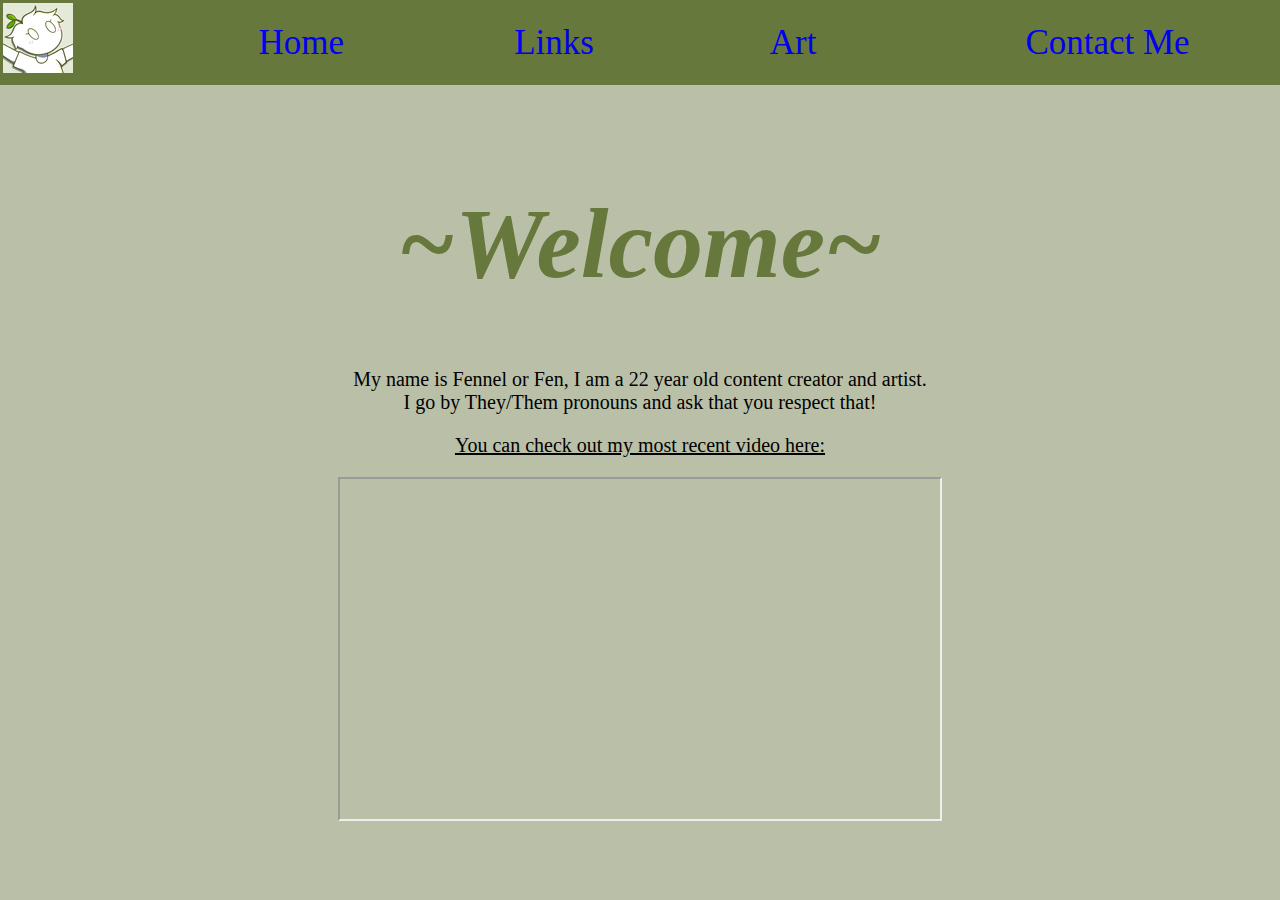
<file: index.html>
<!DOCTYPE html>
<html lang="en" dir="ltr">
  <head style="margin:0";>
    <link rel="stylesheet" href="CSS\style.css">
    <meta charset="utf-8">
    <title>Fennel_Thyme's "Fen" Site</title>
  </head>

  <body style="margin:0";>
    <p style="margin:0";>
      <table class="links"; >
      <tbody>
        <tr>
          <td>
            <img src="fen.png" alt="Fennel's Profile Picture"></td>
            <td><a href="index.html">Home</a> </td>
            <td><a href="links.html">Links</a></td>
            <td><a href="artcommissions.html">Art</a></td>
            <td><a href="Contact.html">Contact Me</a></td>
        </tr>
      </tbody>
    </table></p>

      <br>
<h1 style= "text-align:center;"> ~Welcome~</h1>


<p class="indexmainp";>
  My name is Fennel or Fen, I am a 22 year old content creator and artist.
<br>
I go by They/Them pronouns and ask that you respect that!</p>

<u><p class="indexmainp";>You can check out my most recent video here:</p></u>
<iframe class="center";
src="https://www.youtube-nocookie.com/embed?listType=playlist&list=UUUY-V3RzoguOSeMOjD9h96A"
width="600"
height="340"
allowfullscreen>
</iframe>

  </body>
</html>
</file>
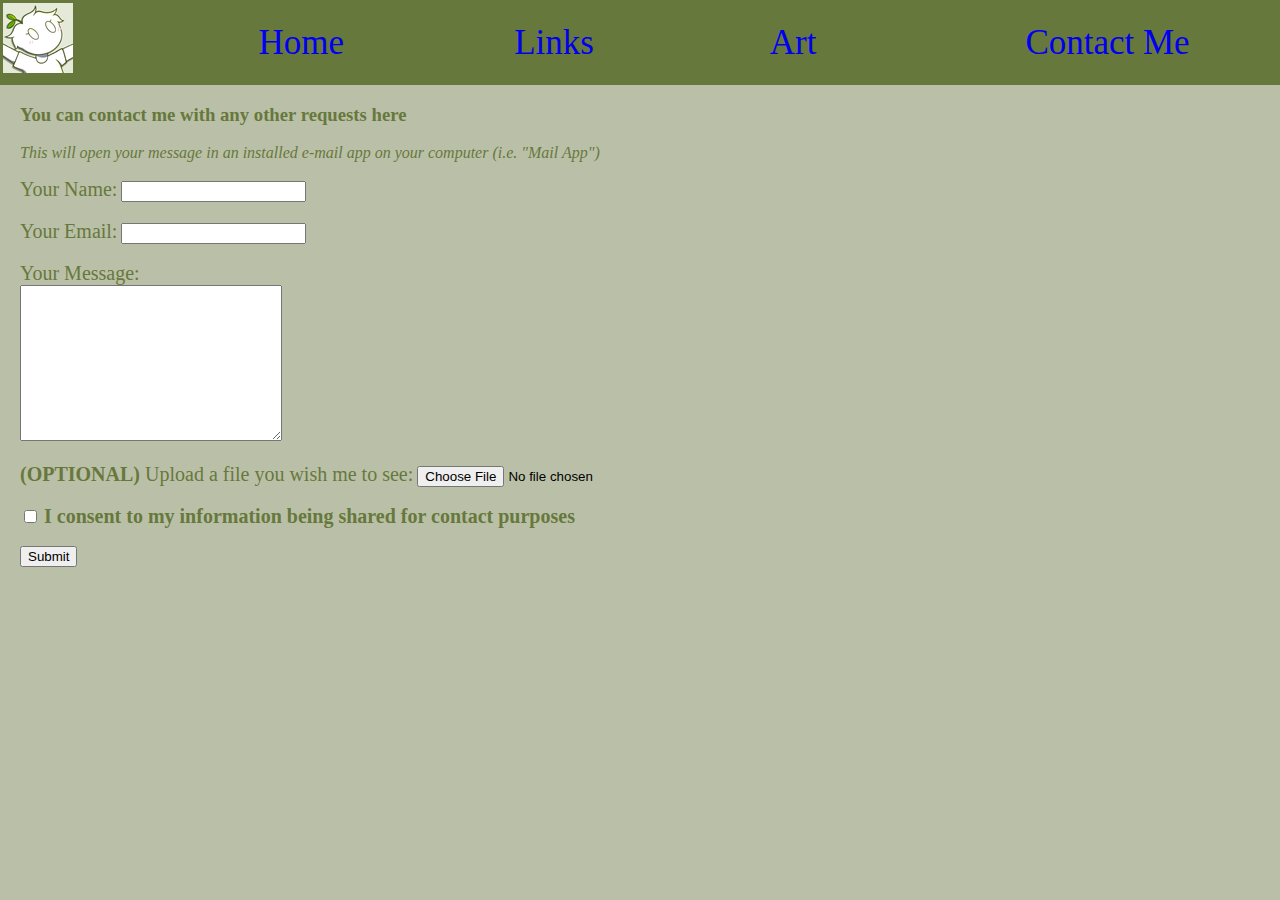
<file: Contact.html>
<!DOCTYPE html>
<html lang="en" dir="ltr">
  <head>
    <meta charset="utf-8">
    <link rel="stylesheet" href="CSS\style.css">
    <title>Fennel_Thyme's "Fen" Site</title>
    <style type="text/css">

label {
 font-size:20px;
 color:#67783d;
}

h3{
  color:#67783d;
}
p{
  color:#67783d;
}
</style>

  </head>

  <body>
    <p style="margin:0";>
      <table class="links"; >
      <tbody>
        <tr>
          <td>
            <img src="fen.png" alt="Fennel's Profile Picture"></td>
            <td><a href="index.html">Home</a> </td>
            <td><a href="links.html">Links</a></td>
            <td><a href="artcommissions.html">Art</a></td>
            <td><a href="Contact.html">Contact Me</a></td>
        </tr>
      </tbody>
    </table></p>


    <h3 class="contactform";>You can contact me with any other requests here </h3>
    <p class="contactform";><i>This will open your message in an installed e-mail app on your computer (i.e. "Mail App")</i></p>
<div class="contactform";>


    <form  action="mailto:info@gmail.com" method="post" enctype="text/plain">
    <label >Your Name:</label>
    <input type="text" name="yourName" value=""><br><br>

    <label>Your Email:</label>
    <input type="email" name="yourEmail" value=""><br><br>
    <label>Your Message:</label><br>
    <textarea name="yourMessage" rows="10" cols="30"></textarea><br><br>
    <label><strong>(OPTIONAL)</strong> Upload a file you wish me to see:</label>
    <input type="file" name="" value=""><br><br>
    <input type="checkbox" name="" value="">
    <label><b>I consent to my information being shared for contact purposes</b></label><br><br>
    <input type="submit" name="Submit">

  </form></div>
  </body>
</html>
</file>
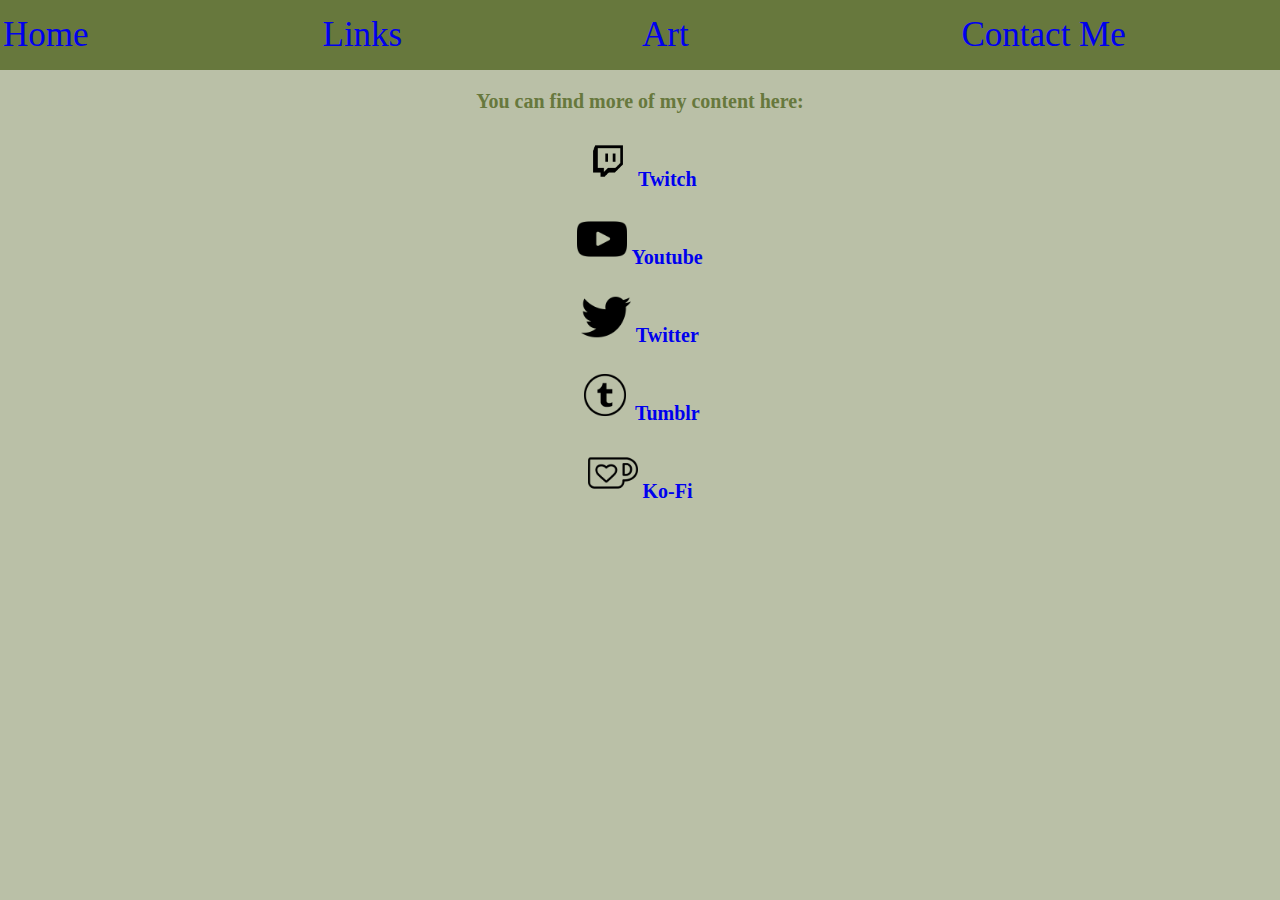
<file: Links.html>
<!DOCTYPE html>
<html lang="en" dir="ltr">
  <head>
    <meta charset="utf-8">
    <link rel="stylesheet" href="CSS\style.css">
    <title>Fennel_Thyme's "Fen" Site</title>
  </head>
  <body>
    <p style="margin:0";>
      <table class="links"; >
      <tbody>
        <tr>
          <td><a href="index.html">Home</a> </td> <td><a href="links.html">Links</a></td>
          <td><a href="artcommissions.html">Art</a></td> <td><a href="Contact.html">Contact Me</a></td>
        </tr>
      </tbody>
    </table></p>
    <h3 class="bodyfont">You can find more of my content here:<br><br>
    <img class="icon" src="icons\twitchicon.png" alt="Twitch Icon">  <a  href="https://www.twitch.tv/fennel_thyme">Twitch</a><br><br>
    <img class="icon" src="icons\youtubeicon.png" alt="Youtube Icon">  <a  href="https://www.youtube.com/channel/UCUY-V3RzoguOSeMOjD9h96A">Youtube</a><br><br>
    <img class="icon" src="icons\twittericon.png" alt="Twitter Icon">  <a  href="https://twitter.com/Fennel_Thyme">Twitter</a><br><br>
    <img class="icon" src="icons\tumblricon.jpg" alt="Tumblr Icon">  <a  href="https://fennel-thyme.tumblr.com/">Tumblr</a> <br><br>
    <img class="icon" src="icons\kofiicon.png" alt="Ko-fi Icon">  <a  href="https://ko-fi.com/fennel_thyme">Ko-Fi</a>

</h3>
  </body>
</html>
</file>
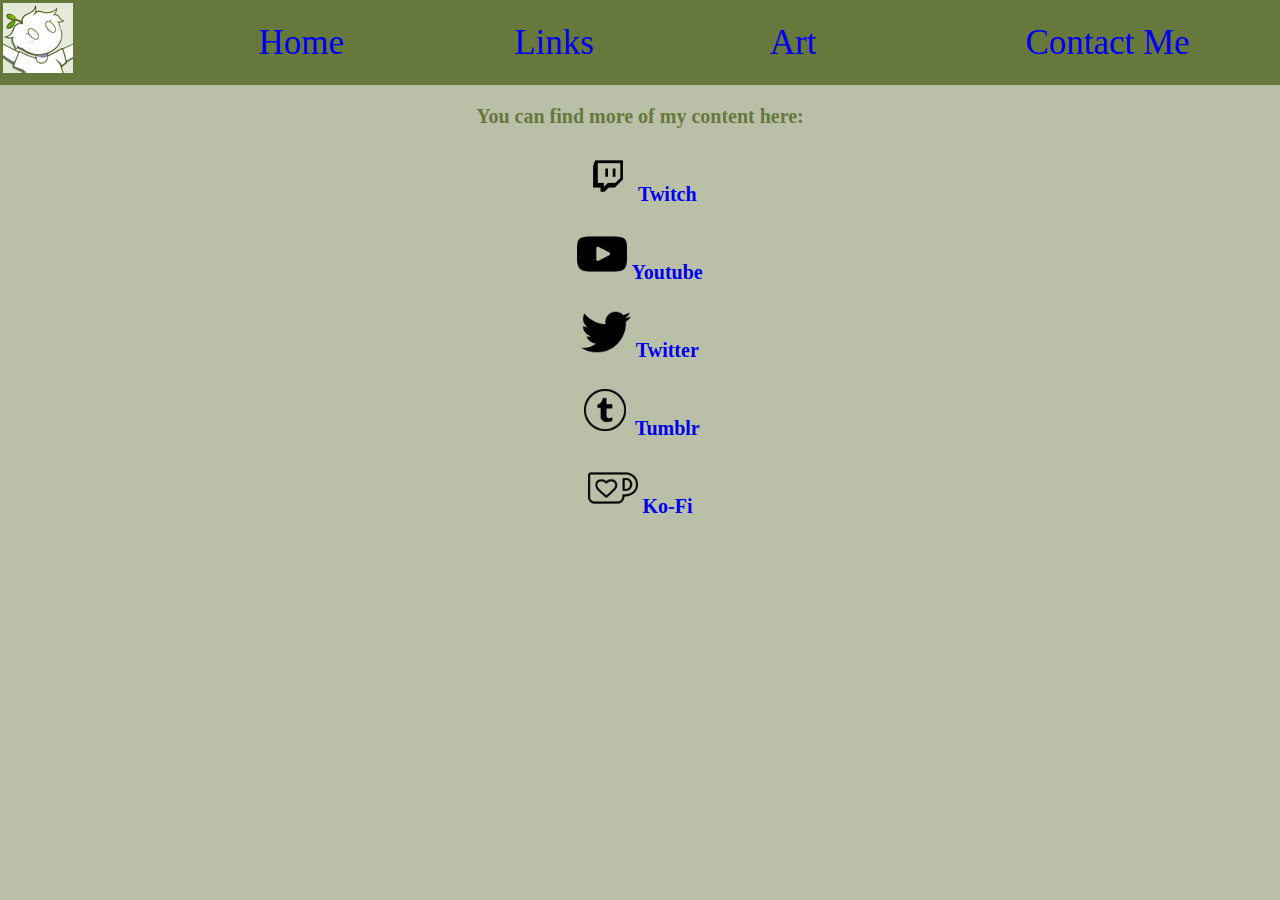
<file: links.html>
<!DOCTYPE html>
<html lang="en" dir="ltr">
  <head>
    <meta charset="utf-8">
    <link rel="stylesheet" href="CSS\style.css">
    <title>Fennel_Thyme's "Fen" Site</title>
  </head>
  <body>
    <p style="margin:0";>
      <table class="links"; >
      <tbody>
        <tr>
          <td>
            <img src="fen.png" alt="Fennel's Profile Picture"></td>
            <td><a href="index.html">Home</a> </td>
            <td><a href="links.html">Links</a></td>
            <td><a href="artcommissions.html">Art</a></td>
            <td><a href="Contact.html">Contact Me</a></td>
        </tr>
      </tbody>
    </table></p>
    <h3 class="bodyfont">You can find more of my content here:<br><br>
    <img class="icon" src="icons\twitchicon.png" alt="Twitch Icon">  <a  href="https://www.twitch.tv/fennel_thyme">Twitch</a><br><br>
    <img class="icon" src="icons\youtubeicon.png" alt="Youtube Icon">  <a  href="https://www.youtube.com/channel/UCUY-V3RzoguOSeMOjD9h96A">Youtube</a><br><br>
    <img class="icon" src="icons\twittericon.png" alt="Twitter Icon">  <a  href="https://twitter.com/Fennel_Thyme">Twitter</a><br><br>
    <img class="icon" src="icons\tumblricon.jpg" alt="Tumblr Icon">  <a  href="https://fennel-thyme.tumblr.com/">Tumblr</a> <br><br>
    <img class="icon" src="icons\kofiicon.png" alt="Ko-fi Icon">  <a  href="https://ko-fi.com/fennel_thyme">Ko-Fi</a>

</h3>
  </body>
</html>
</file>
